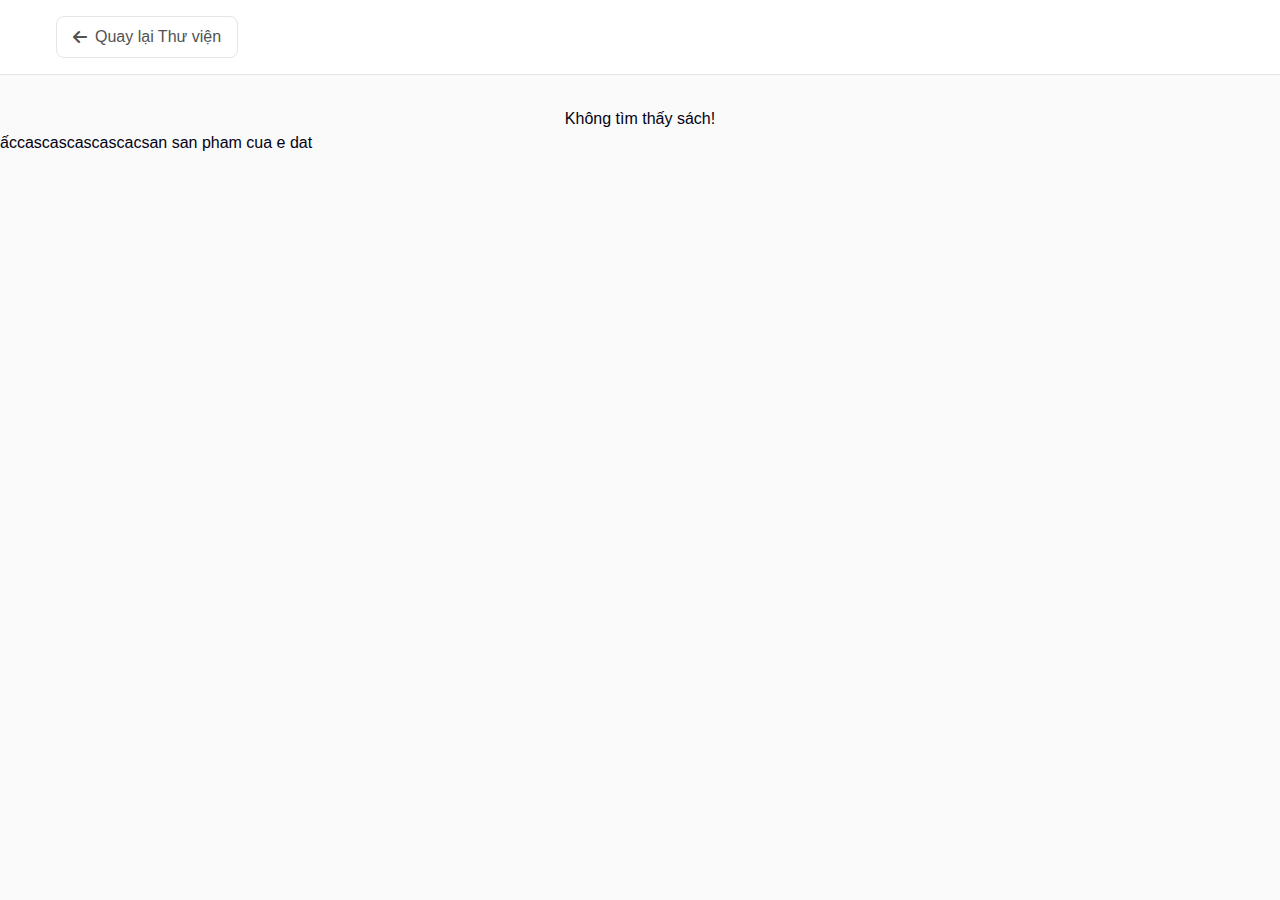
<file: book-details.html>
<!DOCTYPE html>
<html lang="vi">
<head>
    <meta charset="UTF-8">
    <meta name="viewport" content="width=device-width, initial-scale=1.0">
    <title>Chi tiết Sách</title>
    <link rel="stylesheet" href="style.css">
    <link rel="stylesheet" href="https://cdnjs.cloudflare.com/ajax/libs/font-awesome/6.4.0/css/all.min.css">
</head>
<body id="page-details">
    <header class="header">
        <div class="container">
            <a href="index.html" class="btn btn-outline">
                <i class="fa-solid fa-arrow-left"></i> Quay lại Thư viện
            </a>
        </div>
    </header>

    <main class="container" id="details-content">
        </main>

    <script src="data.js"></script>
    <script src="script.js"></script>
</body>
</html>
ấccascascascascacsan
san pham cua e dat
</file>
<file: style.css>
:root {
    --primary: #030213;
    --blue-600: #2563eb;
    --blue-700: #1d4ed8;
    --neutral-50: #fafafa;
    --neutral-100: #f5f5f5;
    --neutral-200: #e5e5e5;
    --neutral-600: #525252;
    --white: #ffffff;
    --radius: 0.5rem;
}

* { box-sizing: border-box; margin: 0; padding: 0; font-family: sans-serif; }
body { background-color: var(--neutral-50); color: var(--primary); line-height: 1.5; }
a { text-decoration: none; color: inherit; }

.container { max-width: 1200px; margin: 0 auto; padding: 0 1rem; }
.header { background: var(--white); border-bottom: 1px solid var(--neutral-200); padding: 1rem 0; margin-bottom: 2rem; }
.logo-area { display: flex; align-items: center; gap: 0.75rem; font-size: 1.25rem; font-weight: bold; margin-bottom: 1rem; }
.text-blue { color: var(--blue-600); }

/* Buttons */
.btn { padding: 0.5rem 1rem; border-radius: var(--radius); cursor: pointer; border: none; font-size: 1rem; display: inline-flex; align-items: center; gap: 0.5rem; transition: 0.2s; }
.btn-primary { background: var(--blue-600); color: var(--white); }
.btn-primary:hover { background: var(--blue-700); }
.btn-outline { background: var(--white); border: 1px solid var(--neutral-200); color: var(--neutral-600); }
.btn-outline:hover { background: var(--neutral-100); }

/* Library Styles */
.search-box input { width: 100%; padding: 0.8rem; border: 1px solid #d4d4d4; border-radius: var(--radius); margin-bottom: 1rem; }
.genre-filter { display: flex; gap: 0.5rem; overflow-x: auto; padding-bottom: 0.5rem; }
.genre-btn { padding: 0.5rem 1rem; border-radius: 99px; border: none; cursor: pointer; background: var(--neutral-100); }
.genre-btn.active { background: var(--blue-600); color: white; }

.books-grid { display: grid; grid-template-columns: repeat(auto-fill, minmax(220px, 1fr)); gap: 1.5rem; }
.book-card { background: white; border-radius: var(--radius); overflow: hidden; box-shadow: 0 1px 3px rgba(0,0,0,0.1); transition: 0.3s; display: block; }
.book-card:hover { transform: translateY(-4px); box-shadow: 0 10px 15px rgba(0,0,0,0.1); }
.book-cover { aspect-ratio: 2/3; width: 100%; object-fit: cover; }
.book-info { padding: 1rem; }
.book-title { font-weight: bold; margin-bottom: 0.25rem; }
.book-author { color: var(--neutral-600); font-size: 0.9rem; margin-bottom: 0.5rem; }
.badge { background: var(--neutral-100); padding: 0.2rem 0.5rem; border-radius: 4px; font-size: 0.8rem; }

/* Details Styles */
.details-layout { display: flex; flex-direction: column; gap: 2rem; }
@media(min-width: 768px) { .details-layout { flex-direction: row; } }
.details-cover { flex: 1; max-width: 300px; border-radius: var(--radius); box-shadow: 0 10px 15px rgba(0,0,0,0.1); }
.details-info { flex: 2; }
.details-stats { display: flex; gap: 1rem; margin: 1.5rem 0; color: var(--neutral-600); }

/* Reader Styles */
.reader-page { background: white; max-width: 800px; margin: 0 auto; padding: 3rem; min-height: 70vh; box-shadow: 0 1px 3px rgba(0,0,0,0.1); border-radius: var(--radius); }
.reader-content p { margin-bottom: 1.5rem; line-height: 1.8; font-size: 1.1rem; }
.reader-footer { position: fixed; bottom: 0; left: 0; width: 100%; background: white; border-top: 1px solid #e5e5e5; padding: 1rem; }
.reader-controls { max-width: 800px; margin: 0 auto; display: flex; justify-content: space-between; align-items: center; }
</file>
